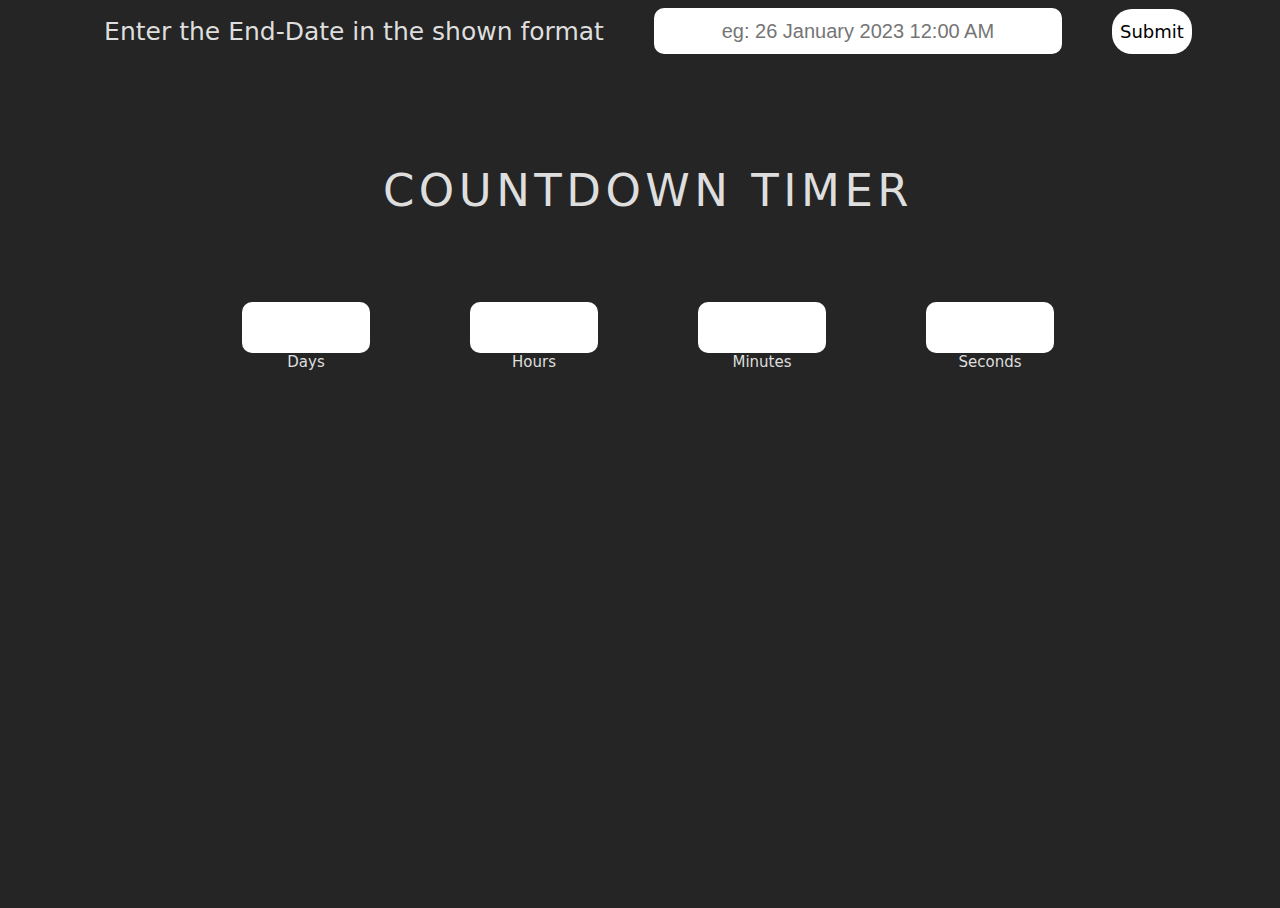
<file: index2.html>
<!DOCTYPE html>
<html lang="en">
<head>
    <meta charset="UTF-8">
    <meta http-equiv="X-UA-Compatible" content="IE=edge">
    <meta name="viewport" content="width=device-width, initial-scale=1.0">
    <title>Countdown</title>
    <link rel="stylesheet" href="style2.css">
    
</head>
<body>
    <div class="container">
<div class="user-set">
    <label class="top-text">Enter the End-Date in the shown format</label>
    <input id="user-input" type="text" class="set-date"  placeholder="eg: 26 January 2023 12:00 AM">

    <button onclick="submit(),time()" class="sub">Submit
    <style>
      .sub{
      height:45px;
      width:80px;
      font-size:18px;
      font-family: system-ui, -apple-system, BlinkMacSystemFont, 'Segoe UI', Roboto, Oxygen, Ubuntu, Cantarell, 'Open Sans', 'Helvetica Neue', sans-serif;
      background-color: white;
      border:transparent;
      border-radius: 20px;
      cursor:pointer;
      }
      .sub:hover{
        background-color: rgb(152, 122, 16);
        color:white;
      }
    </style>
    
    </button>
   <!-- <button onclick="reset()" class="reset">Reset</button> -->
</div>

   <div class="headers">
    <div class="intro">COUNTDOWN TIMER</div>
    <div id="end-time" class="intro"></div>
   </div>
<br>
    <div class="inputs">
      <div>
        <input type="text" class="box" readonly>
        <label for="">Days</label>      
      </div>
      
      <div>
        <input type="text" class="box" readonly>
        <label for="">Hours</label> 
      </div>
      <div> 
        <input type="text" class="box" readonly>
        <label for="">Minutes</label> 
      </div>
      <div> 
        <input type="text" class="box" readonly>
        <label for="">Seconds</label> 
      </div>
      </div>

</div>

<script src="script2.js"></script>
</body>
</html>
</file>
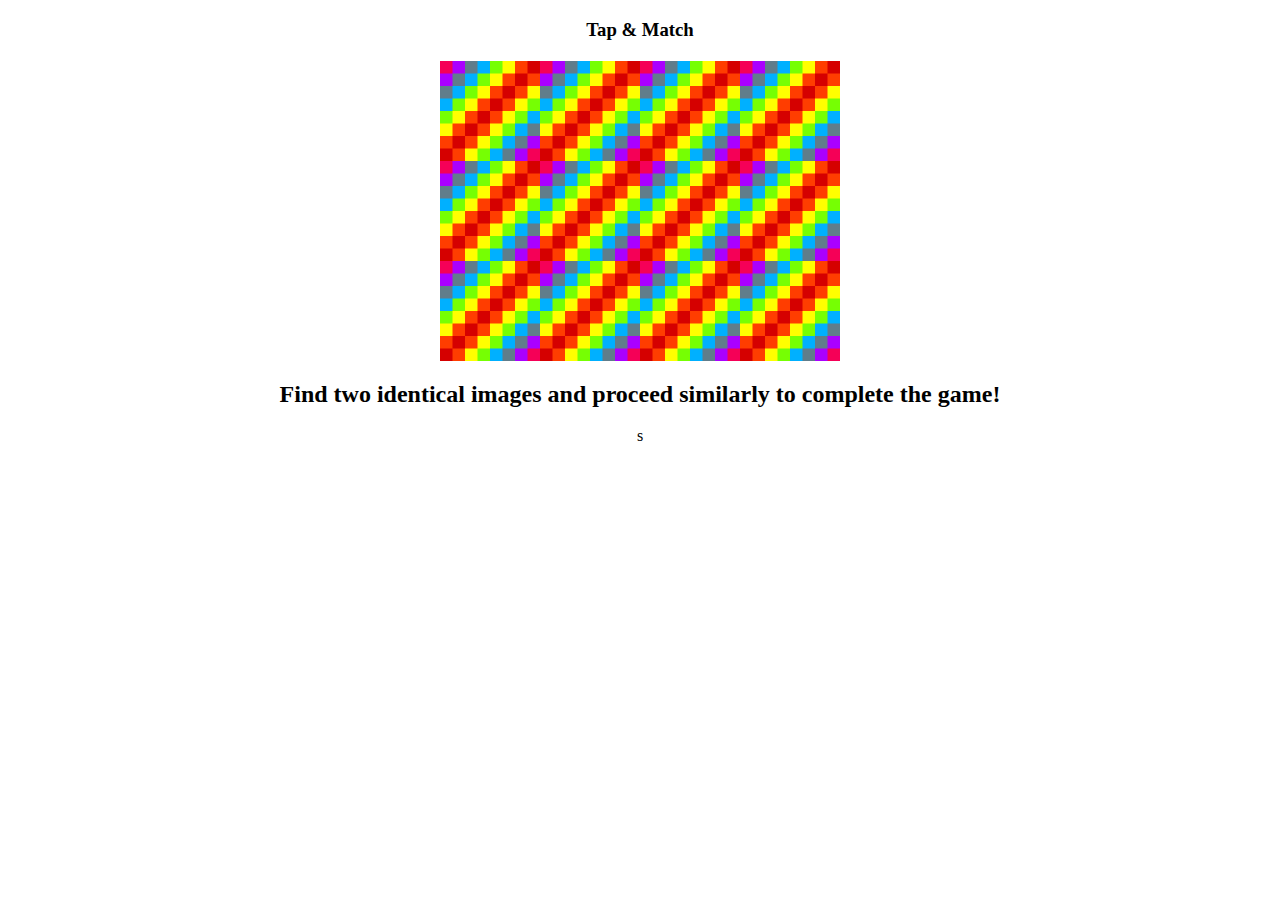
<file: index3.html>
<!DOCTYPE html>
<html lang="en">
<head>
    <meta charset="UTF-8">
    <meta http-equiv="X-UA-Compatible" content="IE=edge">
    <meta name="viewport" content="width=device-width, initial-scale=1.0">
    <title>Memory Game</title>
    <link rel="stylesheet" href="style.css">
</head>
<body>
<center>
    
    <h3>Tap & Match</h3>
 
<h2>
    <span id="result"></span>
</h2>


<div id="grid"></div>

    <h2> Find two identical images and proceed similarly to complete the game!</h2>s
</center>






    <script src="app.js"></script>
</body>
</html>
</file>
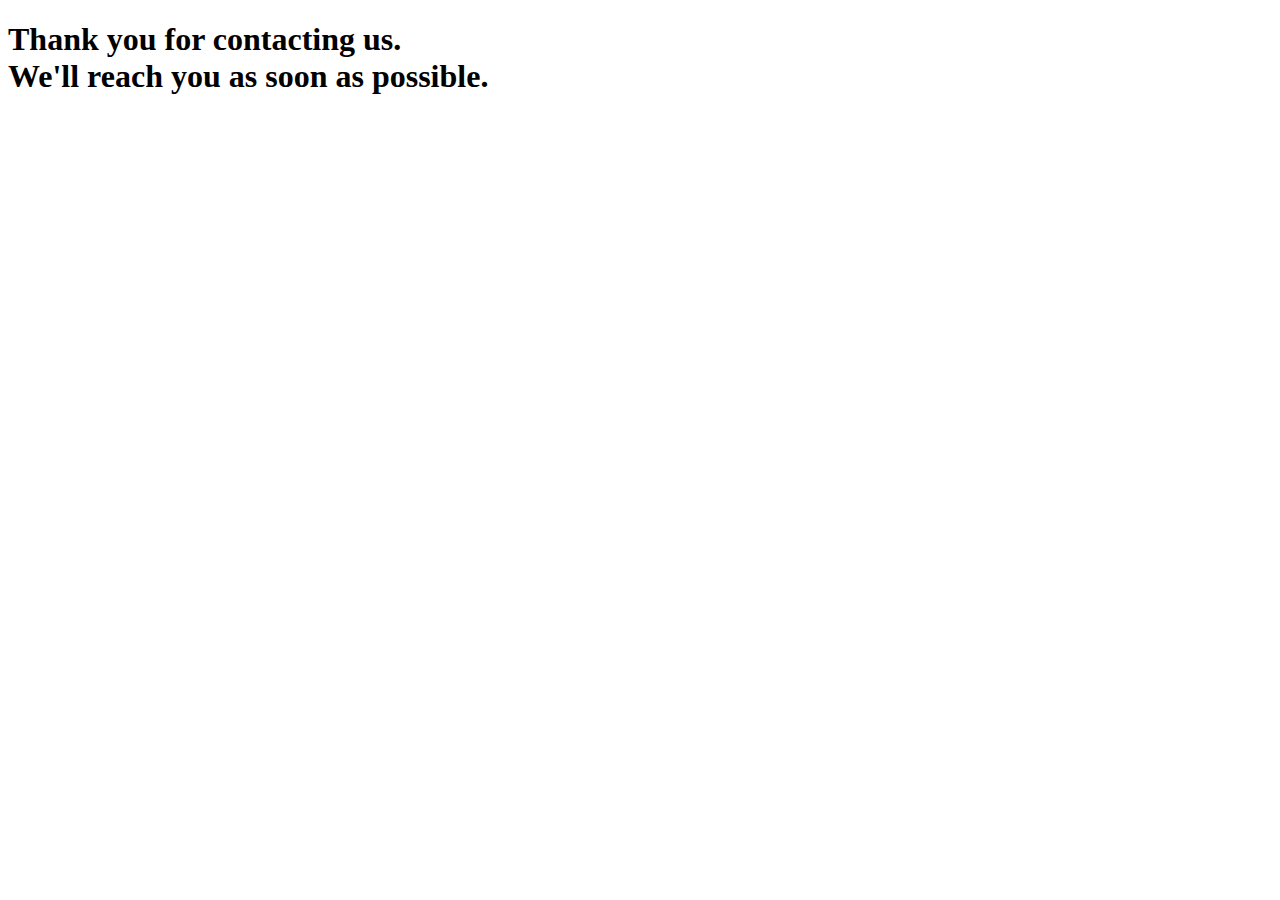
<file: thanks.html>
<!DOCTYPE html>
<html lang="en">
<head>
    <meta charset="UTF-8">
    <meta http-equiv="X-UA-Compatible" content="IE=edge">
    <meta name="viewport" content="width=device-width, initial-scale=1.0">
    <title>Thank you page</title>
</head>
<body>
   <h1> Thank you for contacting us.<br>
        We'll reach you as soon as possible.
   </h1>
</body>
</html>
</file>
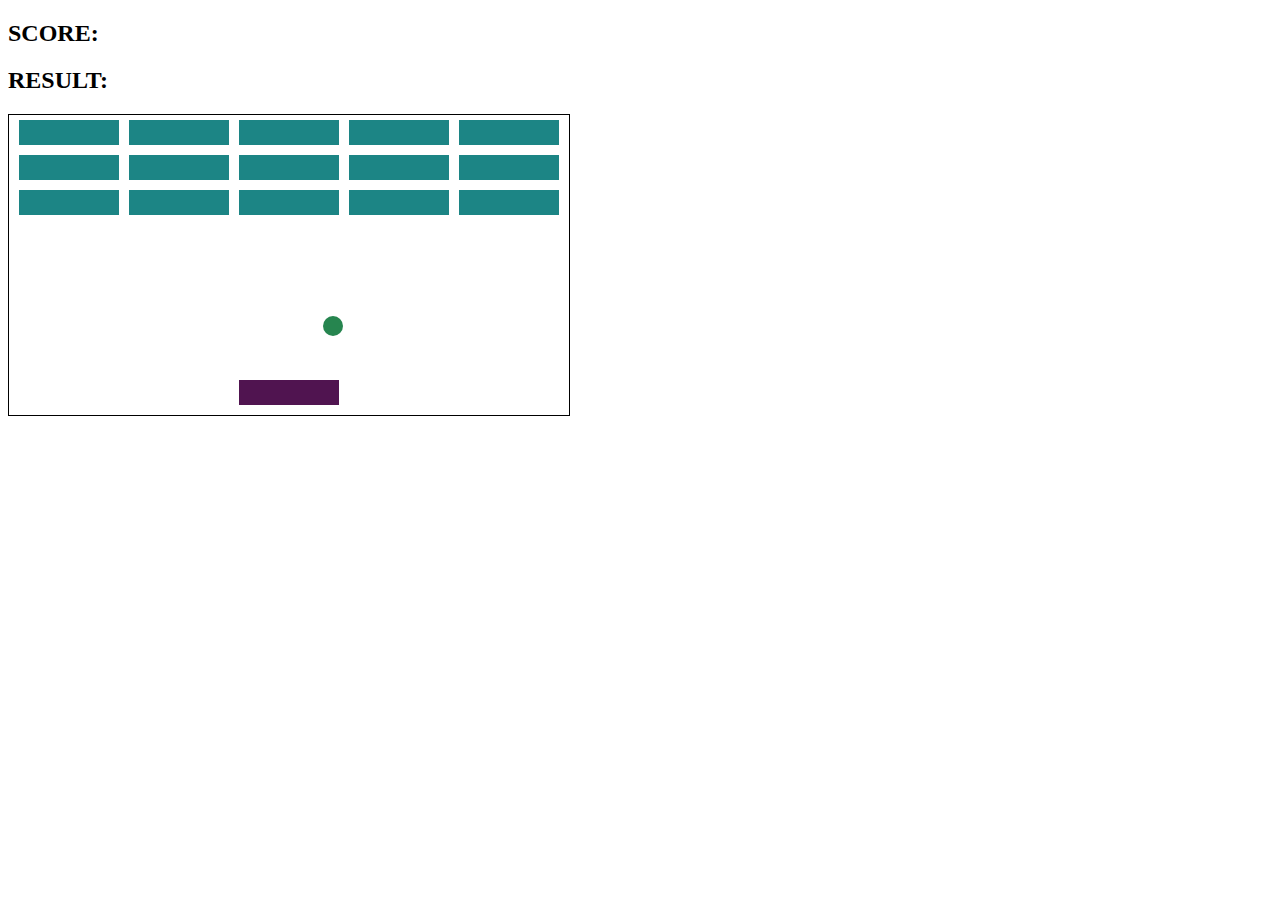
<file: Breakout/breakout.html>
<!DOCTYPE html>
<html lang="en">
<head>
    <meta charset="UTF-8">
    <meta http-equiv="X-UA-Compatible" content="IE=edge">
    <meta name="viewport" content="width=device-width, initial-scale=1.0">
    <title>Document</title>
    <link rel="stylesheet" href="breakout.css">
</head>
<body>
 
    <h2 >
       SCORE: <span class="score"></span>
       </h2>
   <h2 >
    RESULT: <span class="result"></span>
   </h2>

<div class="grid"></div>

    <script src="breakout.js"></script>
</body>
</html>
</file>
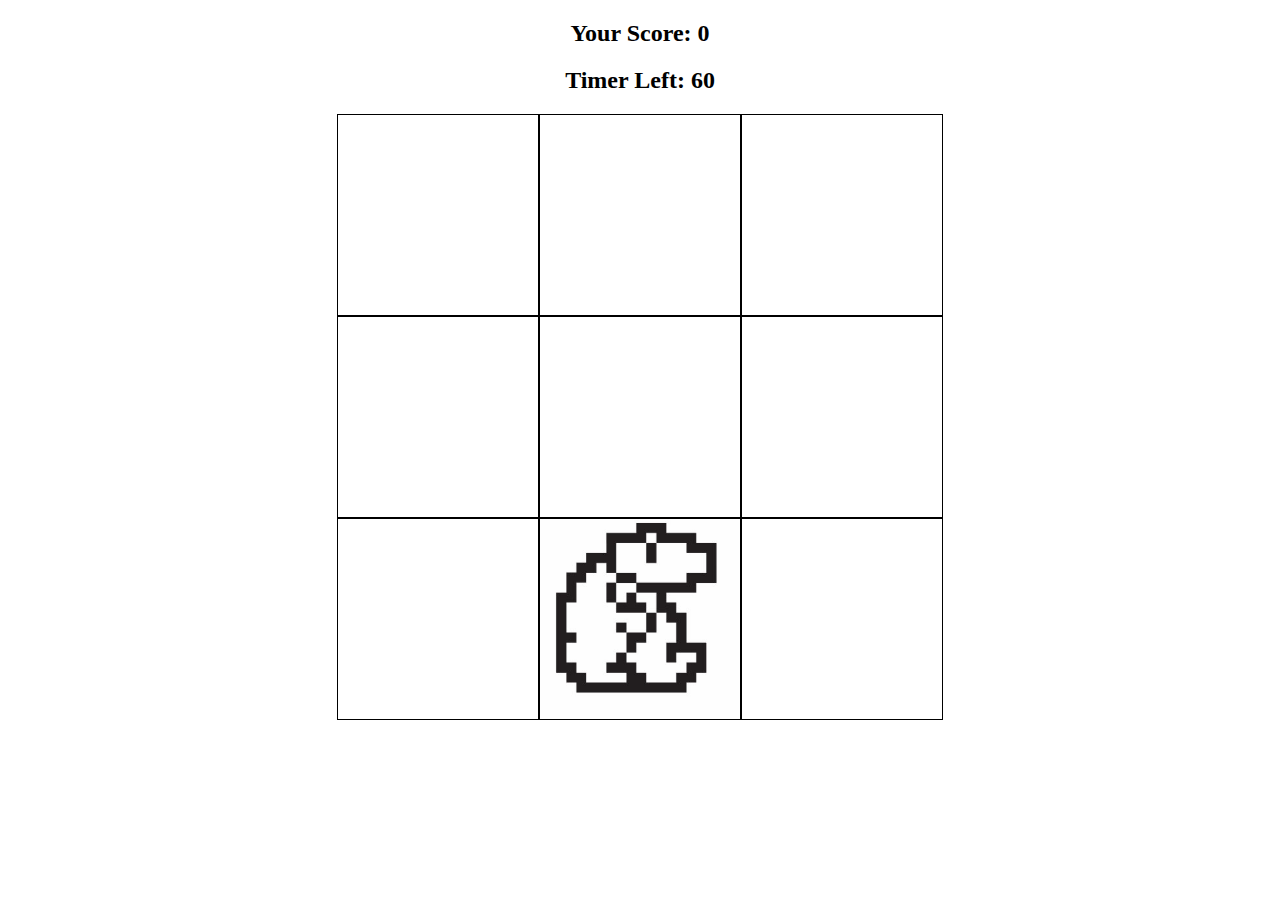
<file: random JS/random.html>
<!DOCTYPE html>
<html lang="en">
<head>
    <meta charset="UTF-8">
    <meta http-equiv="X-UA-Compatible" content="IE=edge">
    <meta name="viewport" content="width=device-width, initial-scale=1.0">
    <title>Document</title>
    <link rel="stylesheet" href="random.css">
</head>
<body>
<center>
<h2>Your Score: <span id="score">0</span></h2>

<h2>Timer Left: <span id="time-left">60</span>

<h2><span id="time-up"></span> </h2>


<div class="grid">
    <div class="square" id="1"></div>
    <div class="square" id="2"></div>
    <div class="square" id="3"></div>
    <div class="square mole" id="4"></div>
    <div class="square" id="5"></div>
    <div class="square" id="6"></div>
    <div class="square" id="7"></div>
    <div class="square" id="8"></div>
    <div class="square" id="9"></div>
</div>
</center>   


    <script src="random.js"></script>
</body>
</html>
</file>
<file: style2.css>
html,body{
    background-color: #252525;
    color:rgb(222, 222, 222);
    font-family:system-ui, -apple-system, BlinkMacSystemFont, 'Segoe UI', Roboto, Oxygen, Ubuntu, Cantarell, 'Open Sans', 'Helvetica Neue', sans-serif;
    height:100%;
    width:100%;
}

.container{
    height:100%;
    width:100%;
    display:flex;
    flex-direction: column;
    align-items:center;
  
}
.intro{
   letter-spacing: 0.1em;
   margin-top:10px;
   margin-bottom:10px;
   text-align:center;
   font-size:45px;
}
#end-time{
    margin-bottom: 50px;
}

.inputs{

    display:flex;
    align-items: center;
    justify-content: center;
    height:100px;
    font-size:15px;
    text-align:center;
}
input{
    display:block;
    height:45px;
    width:120px;
    margin-left:50px;
    margin-right:50px;
    border-color: transparent;
    border-radius:10px;
    text-align:center;
    font-size:28px;
    font-weight:lighter;
}

 .set-date{
    height:40px;
    width:400px;
    font-size:20px;
}
.user-set{
    display:flex;
    align-items: center;
    margin-bottom: 100px;
    font-size:25px;
}
</file>
<file: style.css>
#grid{
    height:300px;
    width:400px;
    display:flex;
    flex-wrap: wrap;
}
</file>
<file: Breakout/breakout.css>
.grid{
position: absolute;
    width:560px;
    height:300px;
    border:solid 1px;
}

.block{
    position:absolute;
    width:100px;
    height:25px;
    background-color: rgb(28, 133, 133);
    border:solid 1px;
    border-style:hidden;
 
}

.uBlock{
    position:absolute;
    width:100px;
    height:25px;
    background-color: rgb(80, 20, 80);
    border:solid 1px;
    border-style:hidden;
    
}

.ball{
    width:20px;
    height:20px;
    position:absolute;
    background-color:  rgb(38, 133, 79);
    border-radius: 10px;
}
</file>
<file: random JS/random.css>
.grid{
    display:flex;
    flex-wrap: wrap;
    width:606px;
    height:606px;
}

.square{
    width:200px;
    height:200px;
    border:solid black 1px;

}

.mole{
    background:url("mole.jpg");
   background-size: cover;
}
</file>
